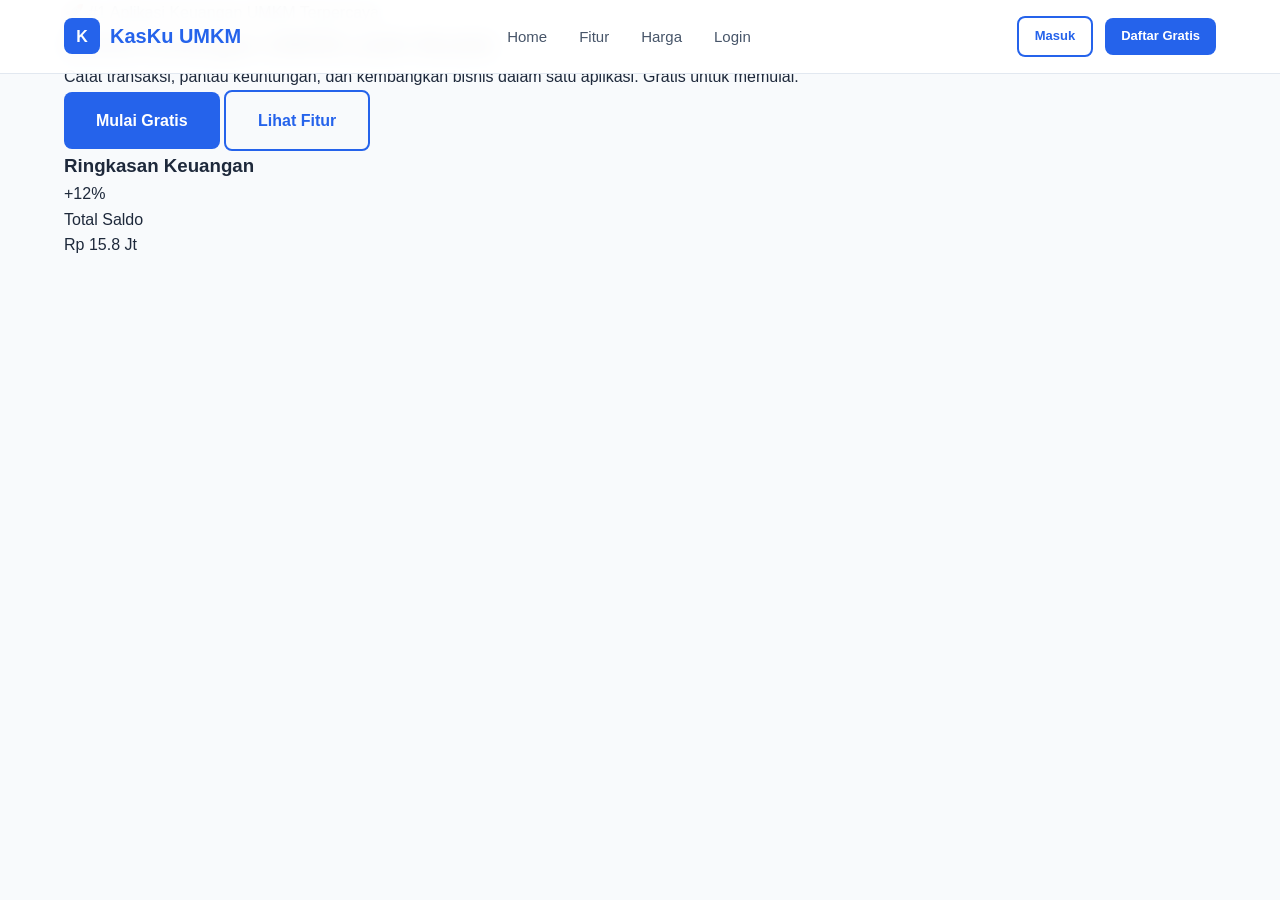
<file: index.html>
<!DOCTYPE html>
<html lang="en">
<head>
    <meta charset="UTF-8">
    <meta name="viewport" content="width=device-width, initial-scale=1.0">
    <title>KasKu UMKM - Kelola Keuangan</title>
    <link rel="stylesheet" href="CSS/dashboard.css">
</head>
<body data-page="landing">

    <!-- Navbar -->
    <nav class="navbar">
        <div class="container">
            <a href="index.html" class="navbar-logo">
                <div class="logo-icon">K</div>
                KasKu UMKM
            </a>
            <ul class="navbar-menu">
                <li><a href="#home">Home</a></li>
                <li><a href="#fitur">Fitur</a></li>
                <li><a href="#harga">Harga</a></li>
                <li><a href="login.html">Login</a></li>
            </ul>
            <div class="navbar-actions">
                <a href="login.html" class="btn btn-outline btn-sm">Masuk</a>
                <a href="register.html" class="btn btn-primary btn-sm">Daftar Gratis</a>
            </div>
            <div class="mobile-toggle" aria-label="Menu">
                <span></span>
                <span></span>
                <span></span>
            </div>
        </div>
    </nav>
    
    <!-- Hero Section -->
    <section class="hero" id="home">
        <div class="container">
            <div class="hero-content">
                <div class="hero-badge">🚀 #1 Aplikasi Keuangan UMKM Terpercaya</div>
                <h1>Kelola Keuangan <span>UMKM</span> Lebih Mudah</h1>
                <p>Catat transaksi, pantau keuntungan, dan kembangkan bisnis dalam satu aplikasi. Gratis untuk memulai.</p>
                <div class="hero-buttons">
                    <a href="register.html" class="btn btn-primary btn-lg">Mulai Gratis</a>
                    <a href="#fitur" class="btn btn-outline btn-lg">Lihat Fitur</a>
                </div>
            </div>
            <div class="hero-visual">
                <div class="hero-card">
                    <div class="hero-card-header">
                        <h3>Ringkasan Keuangan</h3>
                        <span class="hero-card-badge">+12%</span>
                    </div>
                    <div class="hero-stat-grid">
                        <div class="hero-stat-item">
                            <div class="label">Total Saldo</div>
                            <div class="value">Rp 15.8 Jt</div>
                        </div>
                    </div>
                </div>
            </div>
        </div>
    </section>
</body>
</html>
</file>
<file: CSS/dashboard.css>
:root {
    --primary: #2563eb;
    --primary-dark: #1d4ed8;
    --primary-light: #93c5fd;
    --primary-lighter: #dbeafe;
    --primary-bg: #eff6ff;
    --white: #ffffff;
    --gray-50: #f8fafc;
    --gray-100: #f1f5f9;
    --gray-200: #e2e8f0;
    --gray-300: #cbd5e1;
    --gray-400: #94a3b8;
    --gray-500: #64748b;
    --gray-600: #475569;
    --gray-700: #334155;
    --gray-800: #1e293b;
    --gray-900: #0f172a;
    --success: #10b981;
    --success-light: #d1fae5;
    --warning: #f59e0b;
    --warning-light: #fef3c7;
    --danger: #ef4444;
    --danger-light: #fee2e2;
    --shadow-sm: 0 1px 2px rgba(0,0,0,0.05);
    --shadow: 0 4px 6px -1px rgba(0,0,0,0.7), 0 2px 4px -2px rgba(0,0,0,0.05);
    --shadow-md: 0 10px 15px -3px rgba(0,0,0,0.08), 0 8px 10px -6px rgba(0,0,0,0.05);
    --shadow-lg: 0 20px 25px -5px rgba(0,0,0,0.1), 0 8px 10px -6px rgba(0,0,0,0.5);
    --radius: 12px;
    --radius-sm: 8px;
    --radius-lg: 16px;
    --transition: all 0.3s ease;
    --sidebar-width: 260px;
}

* {
    margin: 0;
    padding: 0;
    box-sizing: border-box;
}

html {
    scroll-behavior: smooth;
}

body {
    font-family: -apple-system, BlinkMacSystemFont, 'Segoe UI', Roboto, 'Helvetica Neue', sans-serif;
    color: var(--gray-800);
    background: var(--gray-50);
    line-height: 1.6;
    -webkit-font-smoothing: antialiased;
}

a {
    text-decoration: none;
    color: inherit;
}

ul {
    list-style: none;
}

img {
    max-width: 100%;
    height: auto;
}

button {
    cursor: pointer;
    border: none;
    outline: none;
    font-family: inherit;
}

input, select, textarea {
    font-family: inherit;
    outline: none;
}

.container {
    max-width: 1200px;
    margin: 0 auto;
    padding: 0 24px;
}

.btn {
    display: inline-flex;
    align-items: center;
    gap: 8px;
    padding: 12px 24px;
    border-radius: var(--radius-sm);
    font-size: 14px;
    font-weight: 600;
    transition: var(--transition);
    border: none;
}

.btn-primary {
    background: var(--primary);
    color: var(--white);
}

.btn-primary:hover {
    background: var(--primary-dark);
    transform: translateY(-2px);
    box-shadow: var(--shadow-md);
}

.btn-outline {
    background: transparent;
    color: var(--primary);
    border: 2px solid var(--primary);
}

.btn-outline:hover {
    background: var(--primary);
    color: var(--white);
    transform: translateY(-2px);
}

.btn-white {
    background: var(--white);
    color: var(--primary);
    border: 2px solid var(--gray-200);
}

.btn-white:hover {
    border-color: var(--primary);
    transform: translateY(-2px);
}

.btn-success {
    background: var(--success);
    color: var(--white);
}

.btn-success:hover {
    opacity: 0.9;
    transform: translateY(-2px);
}

.btn-danger {
    background: var(--danger);
    color: var(--white);
}

.btn-danger:hover {
    opacity: 0.9;
}

.btn-sm {
    padding: 8px 16px;
    font-size: 13px;
}

.btn-lg {
    padding: 16px 32px;
    font-size: 16px;
}

.navbar {
    position: fixed;
    top: 0;
    left: 0;
    right: 0;
    z-index: 1000;
    background: rgba(255,255,255,0.95);
    backdrop-filter: blur(10px);
    border-bottom: 1px solid var(--gray-200);
    padding: 16px 0;
    transition: var(--transition);
}

.navbar .container {
    display: flex;
    align-items: center;
    justify-content: space-between;
}

.navbar-logo {
    display: flex;
    align-items: center;
    gap: 10px;
    font-size: 20px;
    font-weight: 700;
    color: var(--primary);
}

.navbar-logo .logo-icon {
    width: 36px;
    height: 36px;
    background: var(--primary);
    border-radius: var(--radius-sm);
    display: flex;
    align-items: center;
    justify-content: center;
    color: var(--white);
    font-size: 16px;
    font-weight: 800;
}

.navbar-menu {
    display: flex;
    align-items: center;
    gap: 32px;
}

.navbar-menu a {
    font-size: 15px;
    font-weight: 500;
    color: var(--gray-600);
    transition: var(--transition);
}

.navbar-actions {
    display: flex;
    align-items: center;
    gap: 12px;
}

.mobile-toggle {
    display: none;
    flex-direction: column;
    gap: 5px;
    cursor: pointer;
}

.mobile-toggle span {
    width: 24px;
    height: 2px;
    background: var(--gray-700);
    border-radius: 2px;
    transition: var(--transition);
}
</file>
